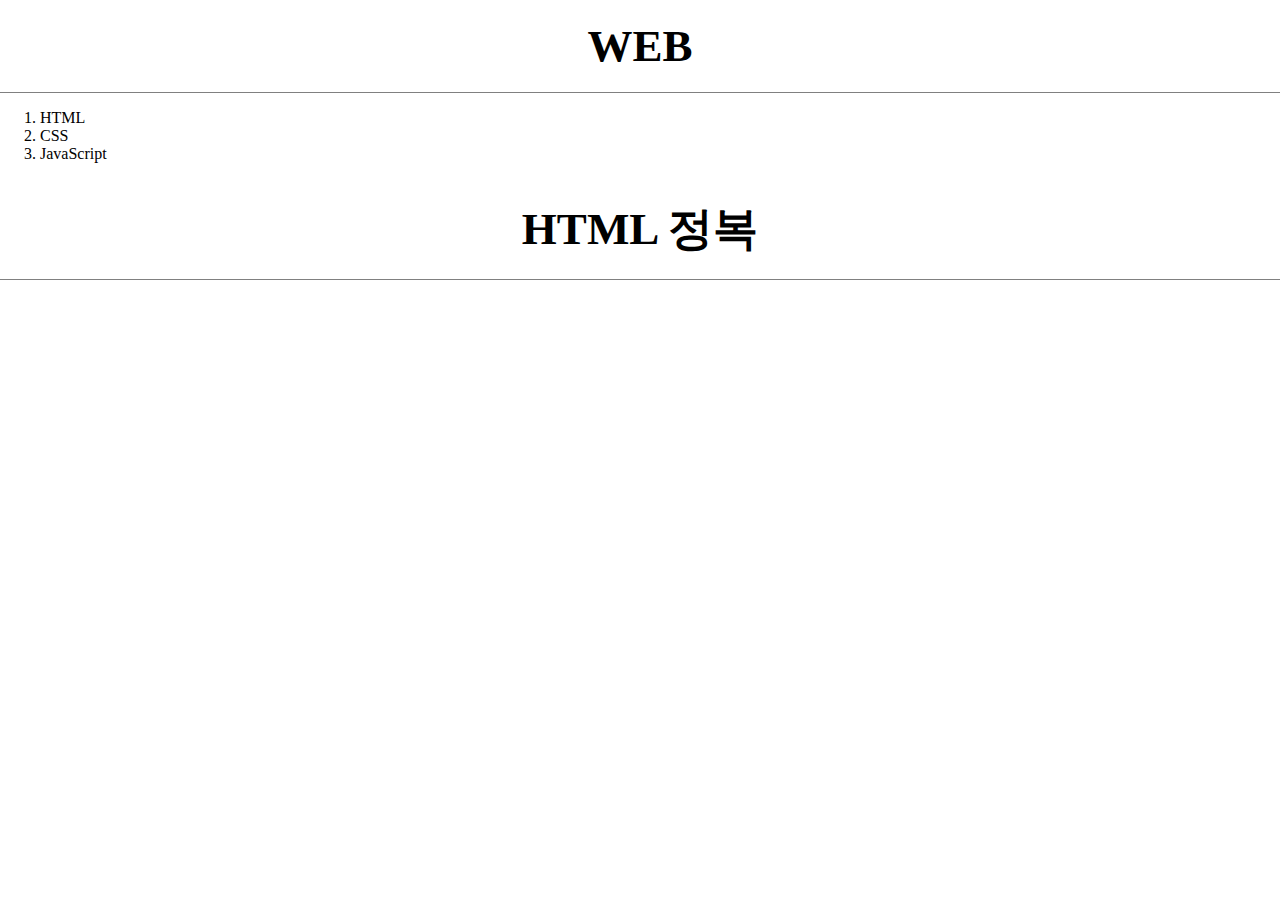
<file: index.html>
<!DOCTYPE html>
<html>

<head>
  <title>WEB1 - html</title>
  <meta charset="utf-8">
  <link rel="stylesheet" href="style.css">
</head>
<body>
  <h1><a href="index.html">WEB</a></h1>
  <ol>
    <li><a href="1.html">HTML</a></li>
    <li><a href="2.html">CSS</a></li>
    <li><a href="3.html">JavaScript</a></li>
  </ol>

  <h1><a href="https://github.com/eclipsepeach" target="_blank" title="go to eclipsepeach">HTML 정복</a></h1>
  <p><div id="disqus_thread"></div>
<script>
    /**
    *  RECOMMENDED CONFIGURATION VARIABLES: EDIT AND UNCOMMENT THE SECTION BELOW TO INSERT DYNAMIC VALUES FROM YOUR PLATFORM OR CMS.
    *  LEARN WHY DEFINING THESE VARIABLES IS IMPORTANT: https://disqus.com/admin/universalcode/#configuration-variables    */
    /*
    var disqus_config = function () {
    this.page.url = PAGE_URL;  // Replace PAGE_URL with your page's canonical URL variable
    this.page.identifier = PAGE_IDENTIFIER; // Replace PAGE_IDENTIFIER with your page's unique identifier variable
    };
    */
    (function() { // DON'T EDIT BELOW THIS LINE
    var d = document, s = d.createElement('script');
    s.src = 'https://web-practice-g360bwhybw.disqus.com/embed.js';
    s.setAttribute('data-timestamp', +new Date());
    (d.head || d.body).appendChild(s);
    })();
</script>
<noscript>Please enable JavaScript to view the <a href="https://disqus.com/?ref_noscript">comments powered by Disqus.</a></noscript></p>
</body>
</html>
</file>
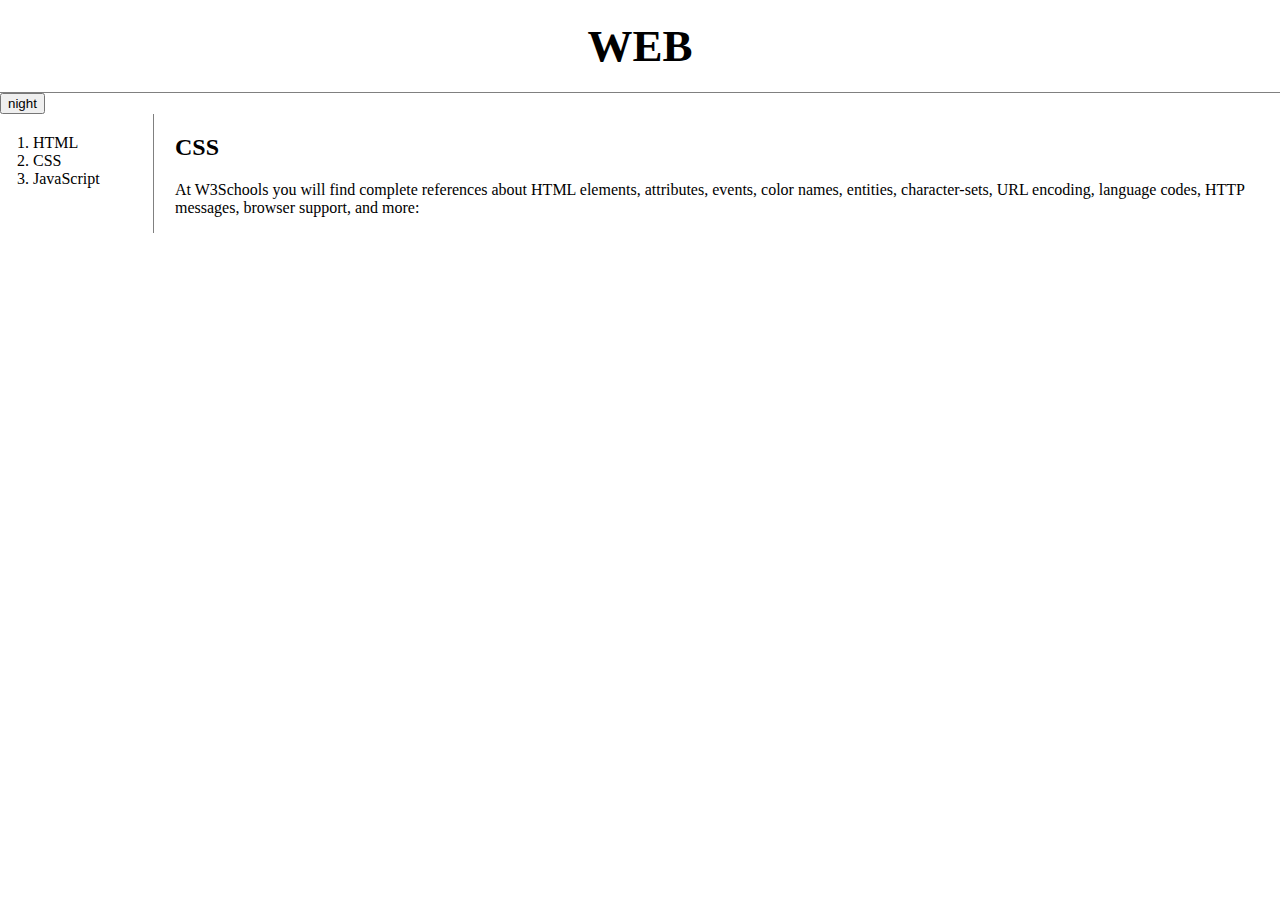
<file: 1.html>
<!DOCTYPE html>
<html>

<head>
  <title>WEB1 - html</title>
  <meta charset="utf-8">
  <link rel="stylesheet" href="style.css">
  <!-- Global site tag (gtag.js) - Google Analytics -->
<script async src="https://www.googletagmanager.com/gtag/js?id=G-2HCWR3G6VY"></script>
<script>
  window.dataLayer = window.dataLayer || [];
  function gtag(){dataLayer.push(arguments);}
  gtag('js', new Date());

  gtag('config', 'G-2HCWR3G6VY');
</script>

</head>

<body>
  <h1><a href="index.html">WEB</a></h1>
  <input type="button" name="" value="night" onclick="nightDayHandler(this)">
  <div id="grid">
      <ol>
        <li><a href="1.html">HTML</a></li>
        <li><a href="2.html">CSS</a></li>
        <li><a href="3.html">JavaScript</a></li>
      </ol>

    <div id=article>
      <h2><a href="https://github.com/eclipsepeach" target="_blank" title="go to eclipsepeach">CSS</a></h2>
      <p>At W3Schools you will find complete references about HTML elements, attributes, events, color names, entities, character-sets, URL encoding, language codes, HTTP messages, browser support, and more:</p>
    </div>
  </div>
</body>
</html>
</file>
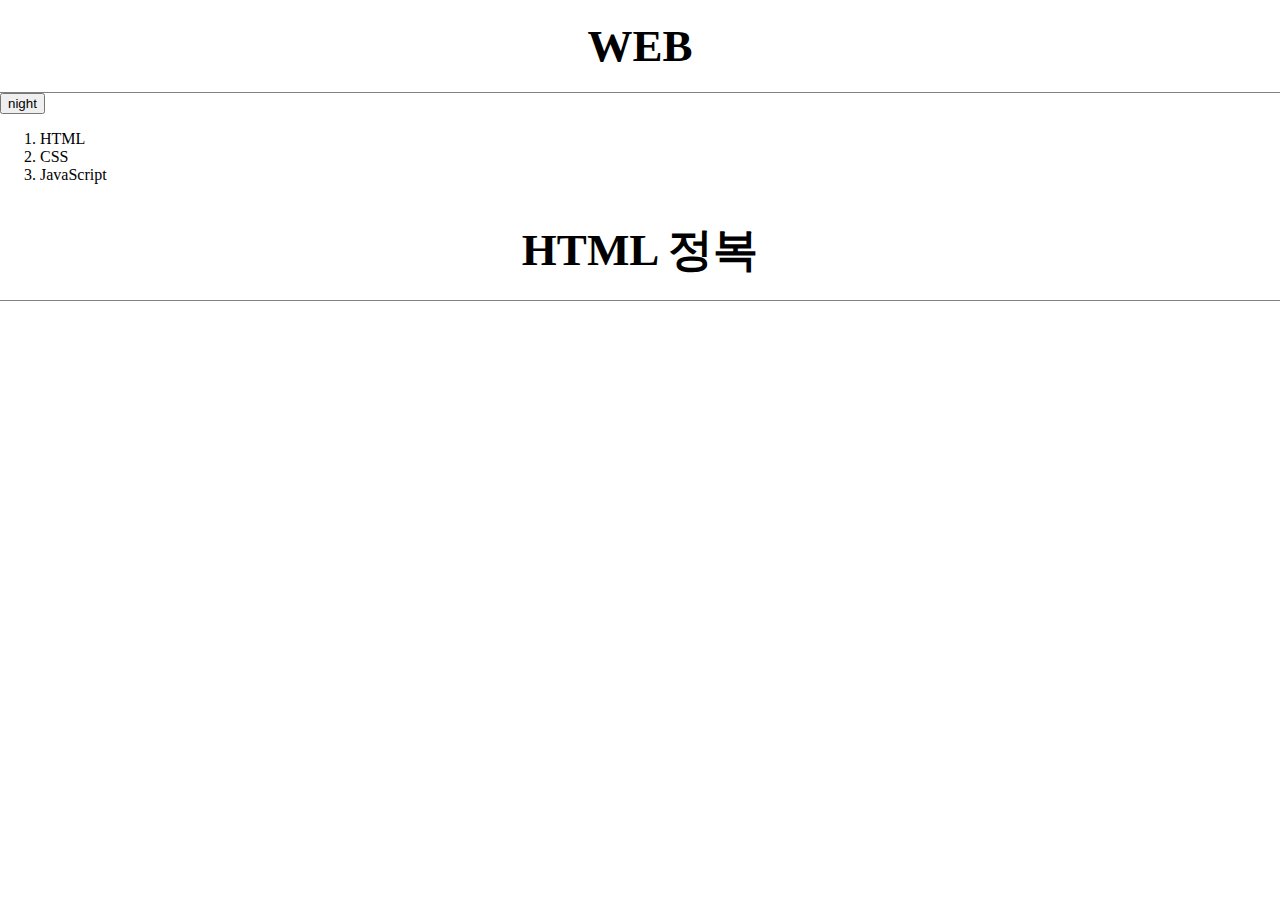
<file: 2.html>
<!DOCTYPE html>
<html>

<head>
  <title>WEB1 - CSS</title>
  <meta charset="utf-8">
  <link rel="stylesheet" href="style.css">

  <!-- Global site tag (gtag.js) - Google Analytics -->
<script async src="https://www.googletagmanager.com/gtag/js?id=G-2HCWR3G6VY"></script>
<script>
  window.dataLayer = window.dataLayer || [];
  function gtag(){dataLayer.push(arguments);}
  gtag('js', new Date());

  gtag('config', 'G-2HCWR3G6VY');
</script>

</head>
<body>
  <h1><a href="index.html">WEB</a></h1>
  <input type="button" name="" value="night" onclick="nightDayHandler(this)">
  <ol>
    <li><a href="1.html">HTML</a></li>
    <li><a href="2.html">CSS</a></li>
    <li><a href="3.html">JavaScript</a></li>
  </ol>

  <h1><a href="https://github.com/eclipsepeach" target="_blank" title="go to eclipsepeach">HTML 정복</a></h1>

  <!--Start of Tawk.to Script-->
  <script type="text/javascript">
  var Tawk_API=Tawk_API||{}, Tawk_LoadStart=new Date();
  (function(){
  var s1=document.createElement("script"),s0=document.getElementsByTagName("script")[0];
  s1.async=true;
  s1.src='https://embed.tawk.to/61dff552f7cf527e84d1eb63/1fp9dcj6e';
  s1.charset='UTF-8';
  s1.setAttribute('crossorigin','*');
  s0.parentNode.insertBefore(s1,s0);
  })();
  </script>
  <!--End of Tawk.to Script-->

</body>
</html>
</file>
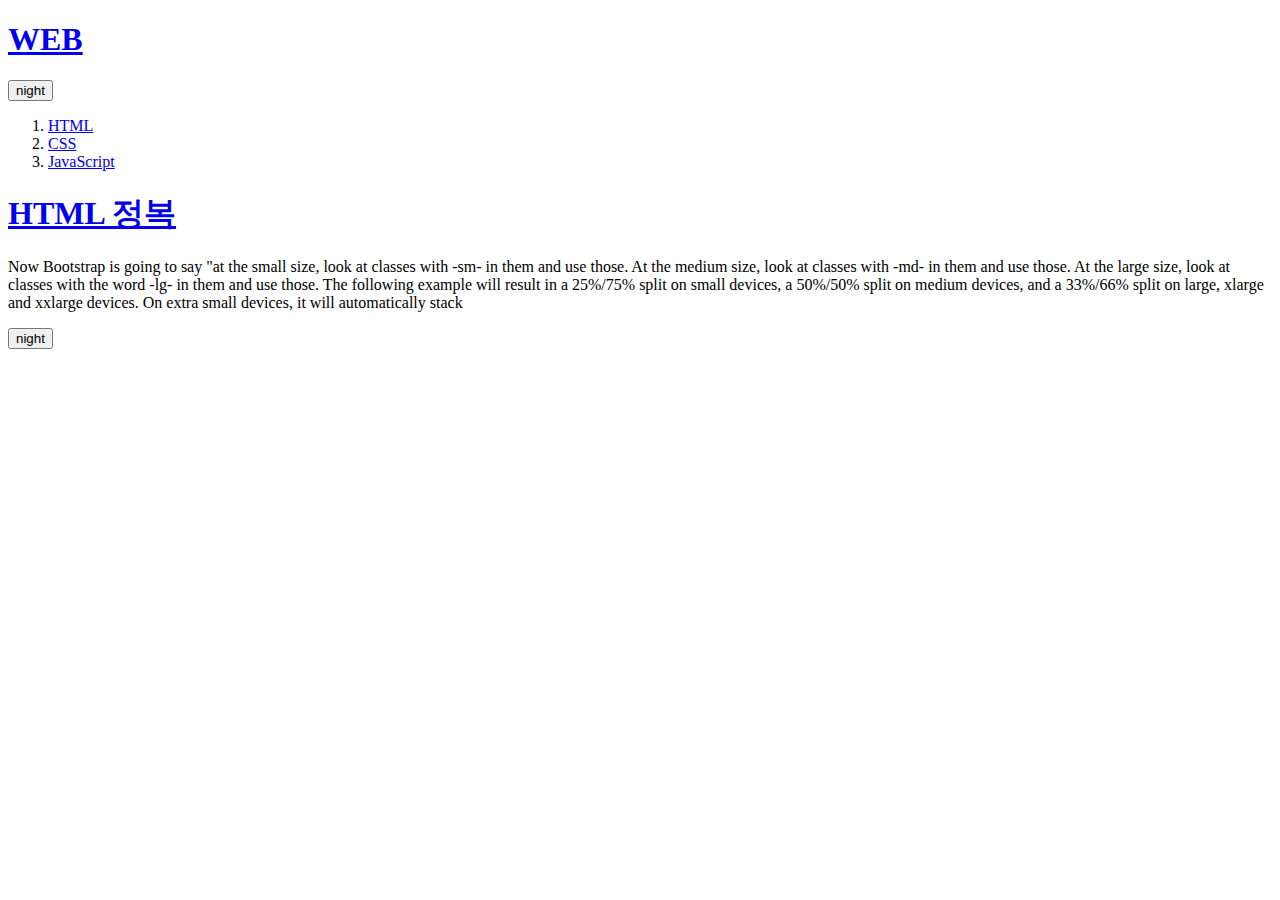
<file: 3.html>
<!DOCTYPE html>
<html>

<head>
  <title>WEB1 - JavaScript</title>
  <meta charset="utf-8">
  <script src="colors.js"></script>
  <script src="https://ajax.googleapis.com/ajax/libs/jquery/3.5.1/jquery.min.js"></script>
</head>
<body>
  <h1><a href="index.html">WEB</a></h1>

  <input type="button" name="" value="night" onclick="nightDayHandler(this)">

  <ol>
    <li><a href="1.html">HTML</a></li>
    <li><a href="2.html">CSS</a></li>
    <li><a href="3.html">JavaScript</a></li>
  </ol>

  <h1><a href="https://github.com/eclipsepeach" target="_blank" title="go to eclipsepeach">HTML 정복</a></h1>
  <p>
    Now Bootstrap is going to say "at the small size, look at classes with -sm- in them and use those. At the medium size, look at classes with -md- in them and use those. At the large size, look at classes with the word -lg- in them and use those.
    The following example will result in a 25%/75% split on small devices, a 50%/50% split on medium devices, and a 33%/66% split on large, xlarge and xxlarge devices. On extra small devices, it will automatically stack
  </p>

  <input type="button" name="" value="night" onclick="

    var target = document.querySelector('body');
    if(this.value === 'night'){
      target.style.backgroundColor = 'black';
      target.style.color = 'white';
      this.value = 'day';

    } else {
      target.style.backgroundColor = 'white';
      target.style.color = 'black';
      this.value = 'night';
    }
  ">

</body>
</html>
</file>
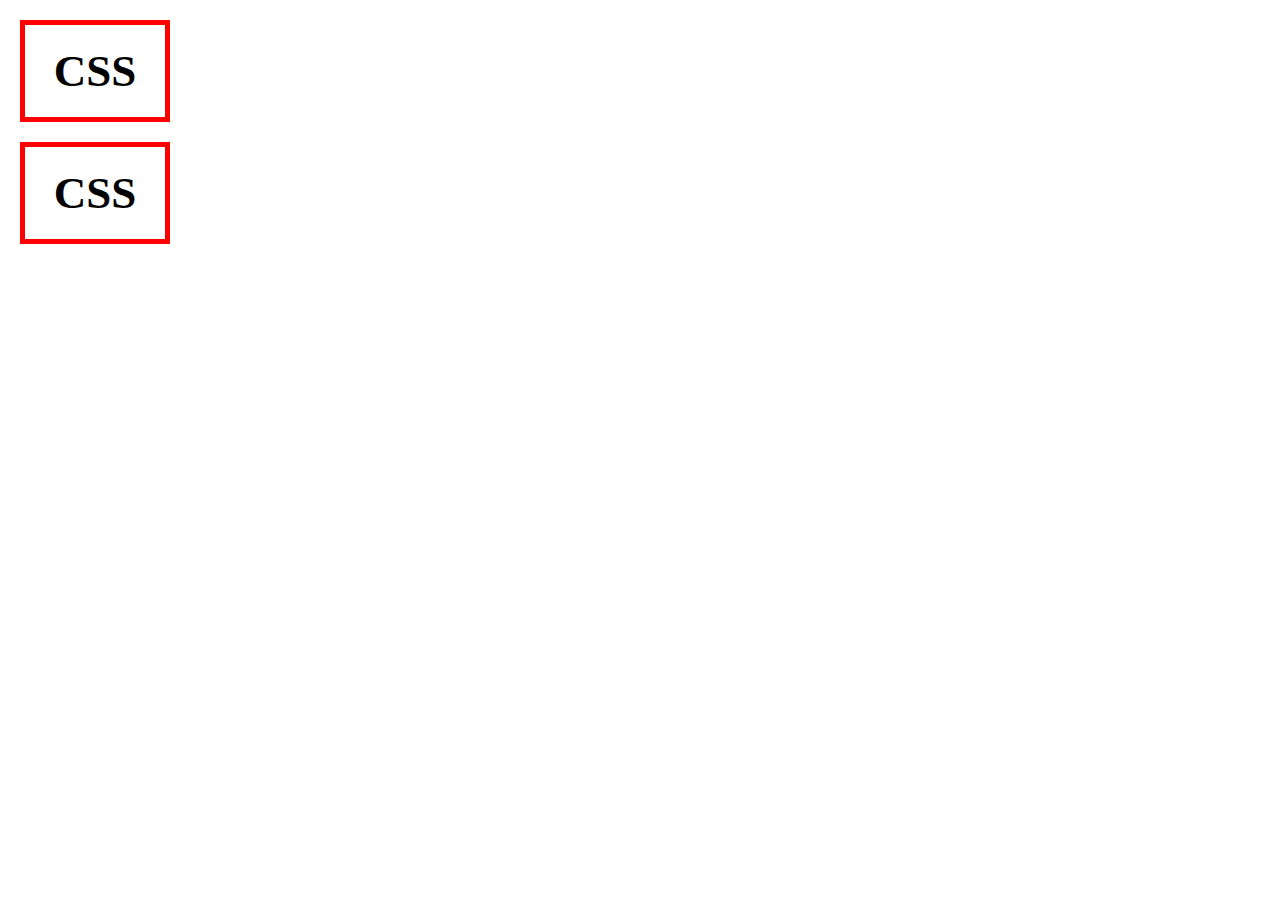
<file: box.html>
<!DOCTYPE html>
<html>
  <head>
    <meta charset="utf-8">
    <link rel="stylesheet" href="style.css">
    <title></title>
    <style>
      h1{
        border : 5px solid red;
        padding : 20px;
        margin : 20px;
        display: block;
        width: 100px;
      }
    </style>
  </head>
  <body>
    <h1>CSS</h1>
    <h1>CSS</h1>

  </body>
</html>
</file>
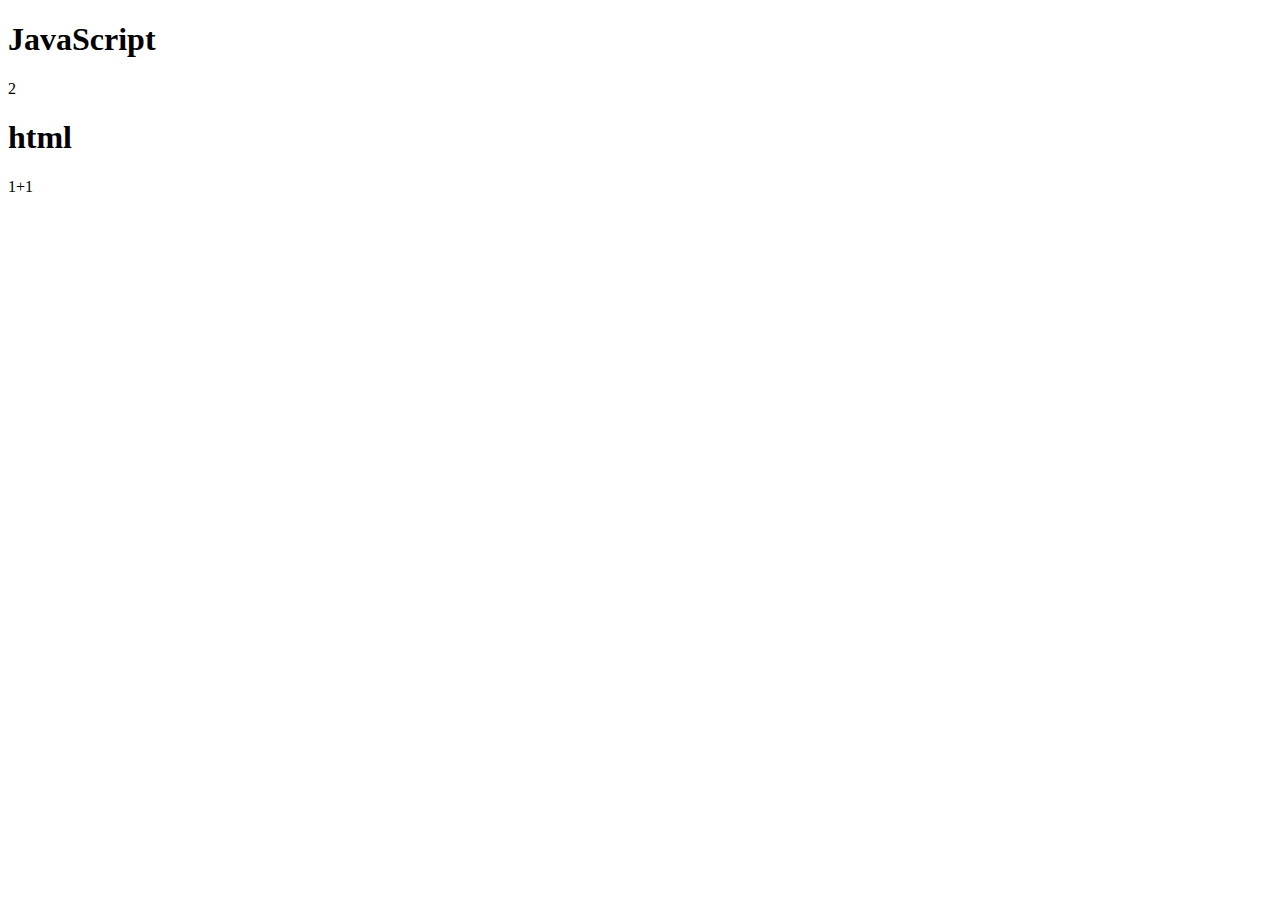
<file: ex1.html>
<!DOCTYPE html>
<html>
  <head>
    <meta charset="utf-8">
    <title></title>
  </head>
  <body>
    <h1>JavaScript</h1>
    <script type="text/javascript">
      document.write(1+1);
    </script>
    <h1>html</h1>
    1+1
  </body>
</html>
</file>
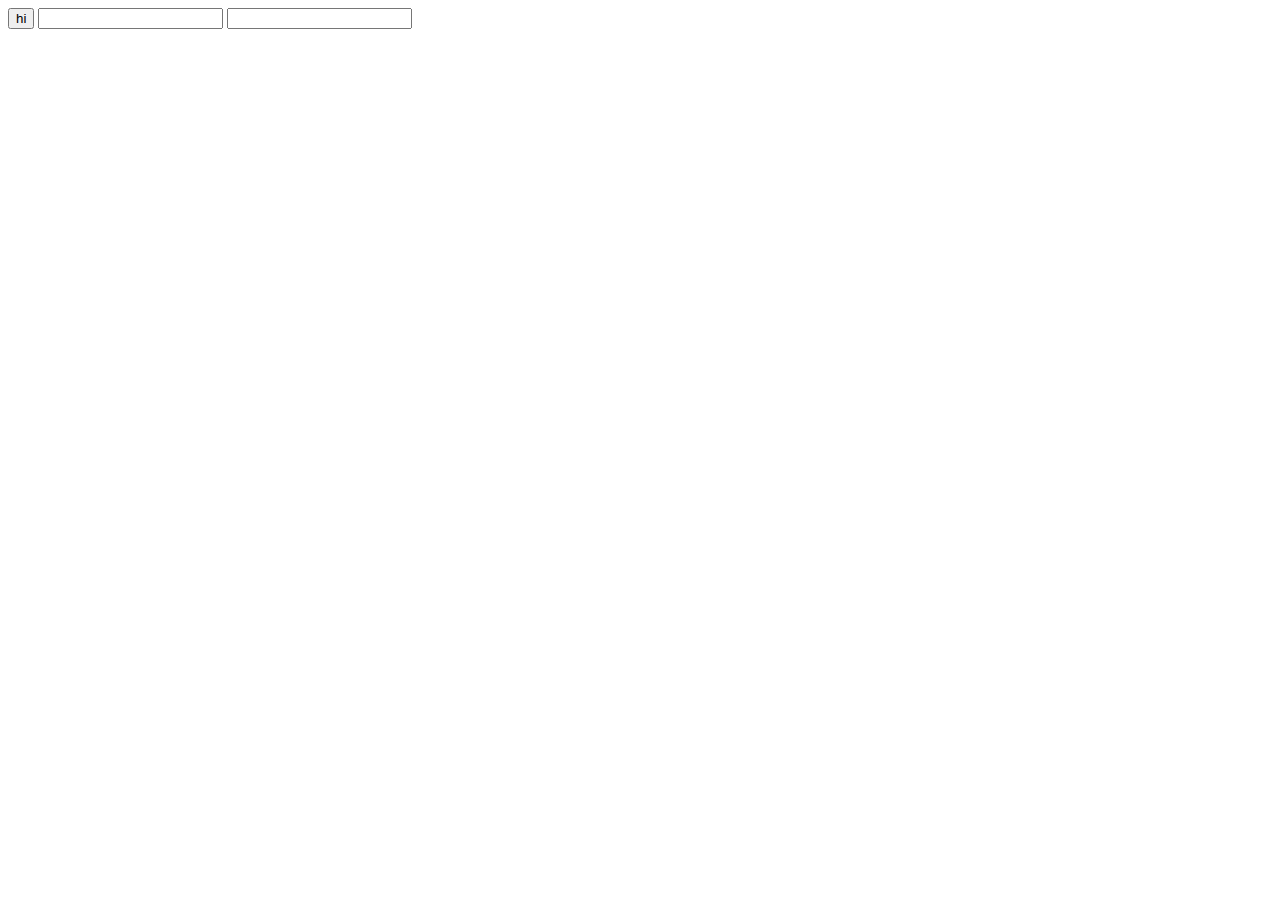
<file: ex2.html>
<!DOCTYPE html>
<html lang="en" dir="ltr">
  <head>
    <meta charset="utf-8">
    <title></title>
  </head>
  <body>
    <input type="button" name="" value="hi" onclick="alert('hi')">
    <input type="text" onchange="alert('changed')" name="" value="">
    <input type="text" onkeydown="alert('key down!')" name="" value="">
  </body>
</html>
</file>
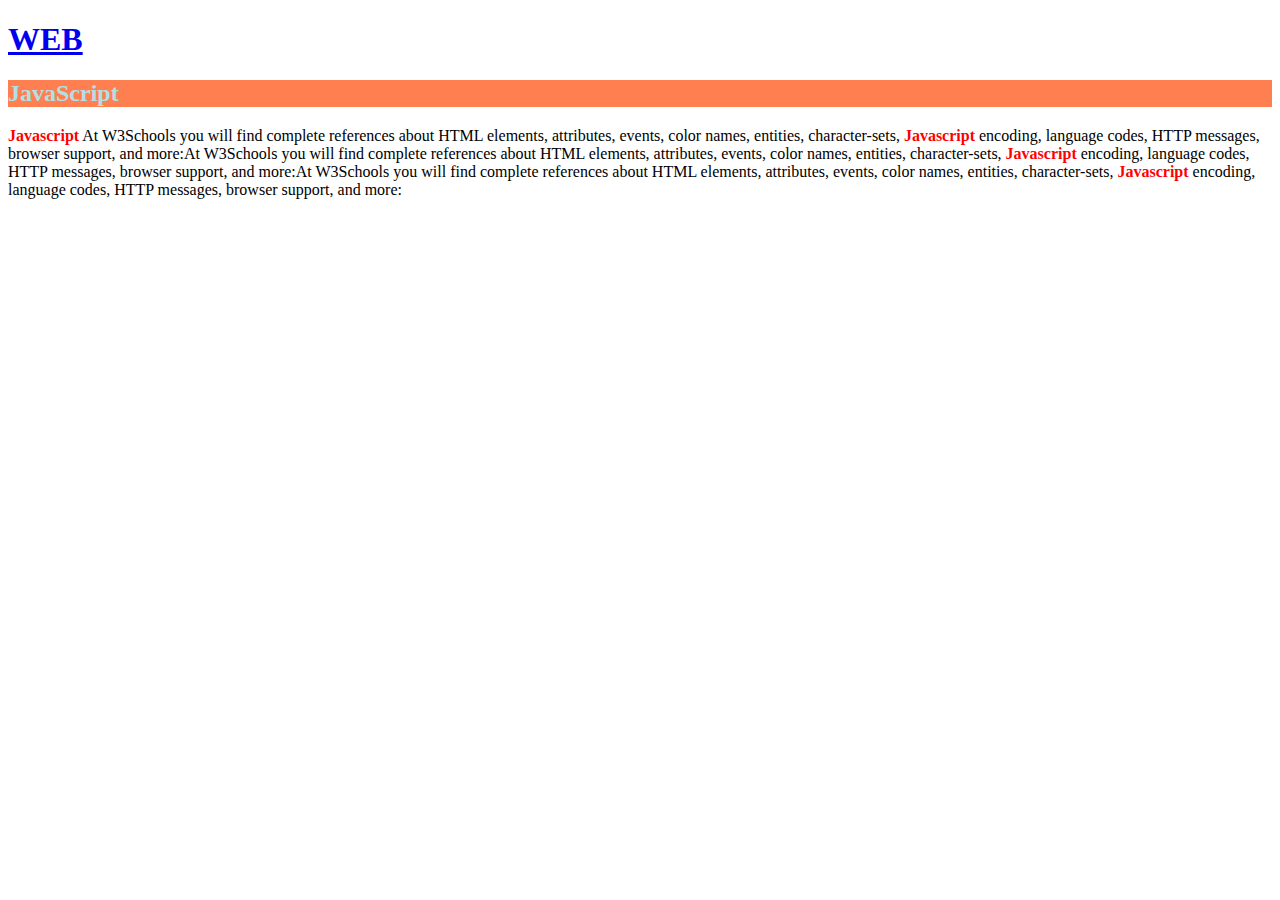
<file: ex3.html>
<!DOCTYPE html>
<html>

<head>
  <style>
    .js{
      font-weight:bold;
      color:red;
    }
  </style>
  <title>WEB1 - JavaScript</title>
  <meta charset="utf-8">
</head>
<body>
  <h1><a href="index.html">WEB</a></h1>
  <h2 style="background-color:coral; color:powderblue">JavaScript</h2>
  <p>
    <span class="js">Javascript</span> At W3Schools you will find complete references about HTML elements, attributes, events, color names, entities, character-sets, <span class="js">Javascript</span> encoding, language codes, HTTP messages, browser support, and more:At W3Schools you will find complete references about HTML elements, attributes, events, color names, entities, character-sets, <span class="js">Javascript</span> encoding, language codes, HTTP messages, browser support, and more:At W3Schools you will find complete references about HTML elements, attributes, events, color names, entities, character-sets, <span class="js">Javascript</span> encoding, language codes, HTTP messages, browser support, and more:
  </p>

</body>
</html>
</file>
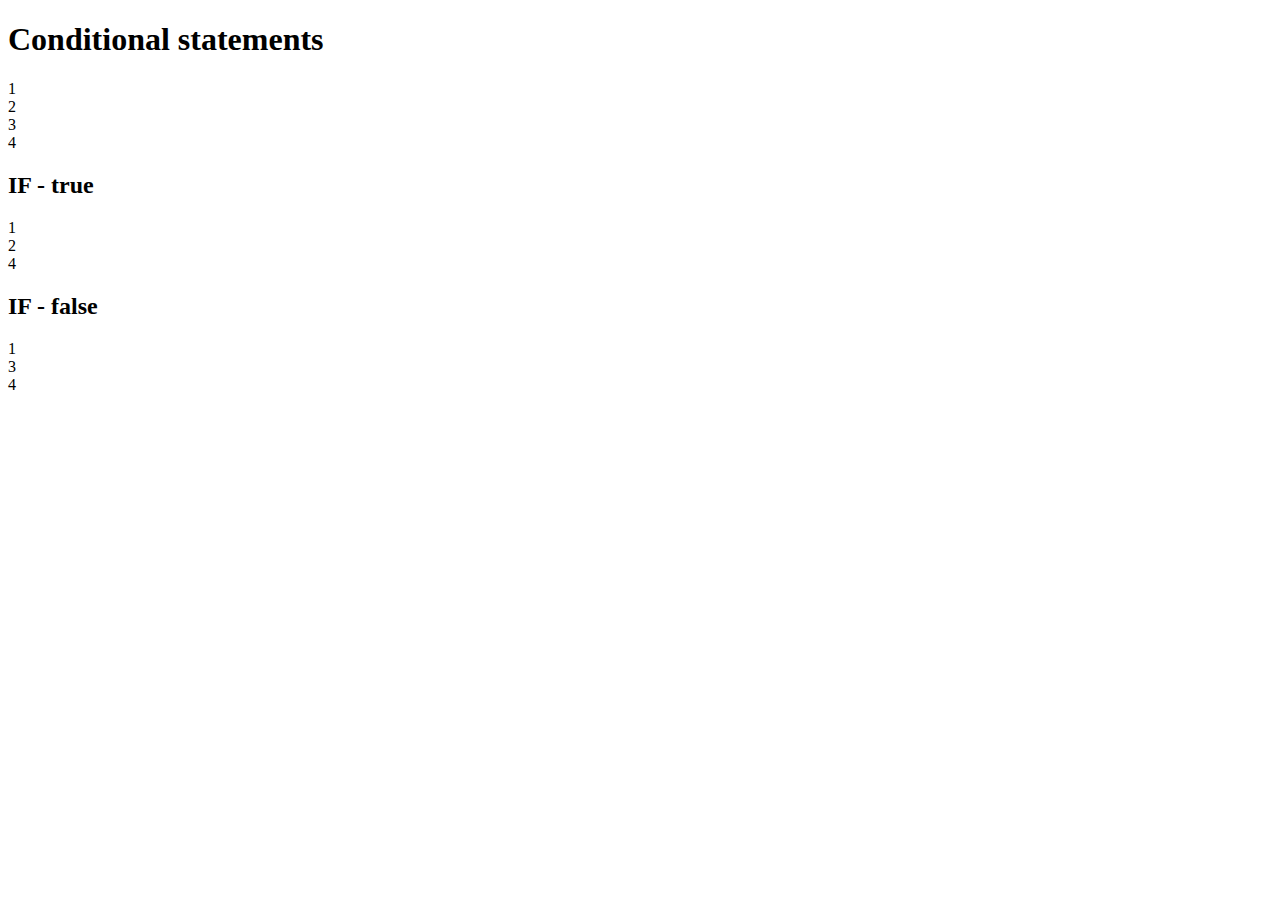
<file: ex4.html>
<!DOCTYPE html>
<html lang="en" dir="ltr">
  <head>
    <meta charset="utf-8">
    <title></title>
  </head>
  <body>
    <h1>Conditional statements</h1>
    <script>
      document.write("1<br>");
      document.write("2<br>");
      document.write("3<br>");
      document.write("4<br>");

    </script>

    <h2>IF - true</h2>
    <script>
      document.write("1<br>");
      if(true){
        document.write("2<br>");
      }else {
        document.write("3<br>");
      }
      document.write("4<br>");

    </script>

    <h2>IF - false</h2>
    <script>
      document.write("1<br>");
      if(false){
        document.write("2<br>");
      }else {
        document.write("3<br>");
      }
      document.write("4<br>");

    </script>
  </body>
</html>
</file>
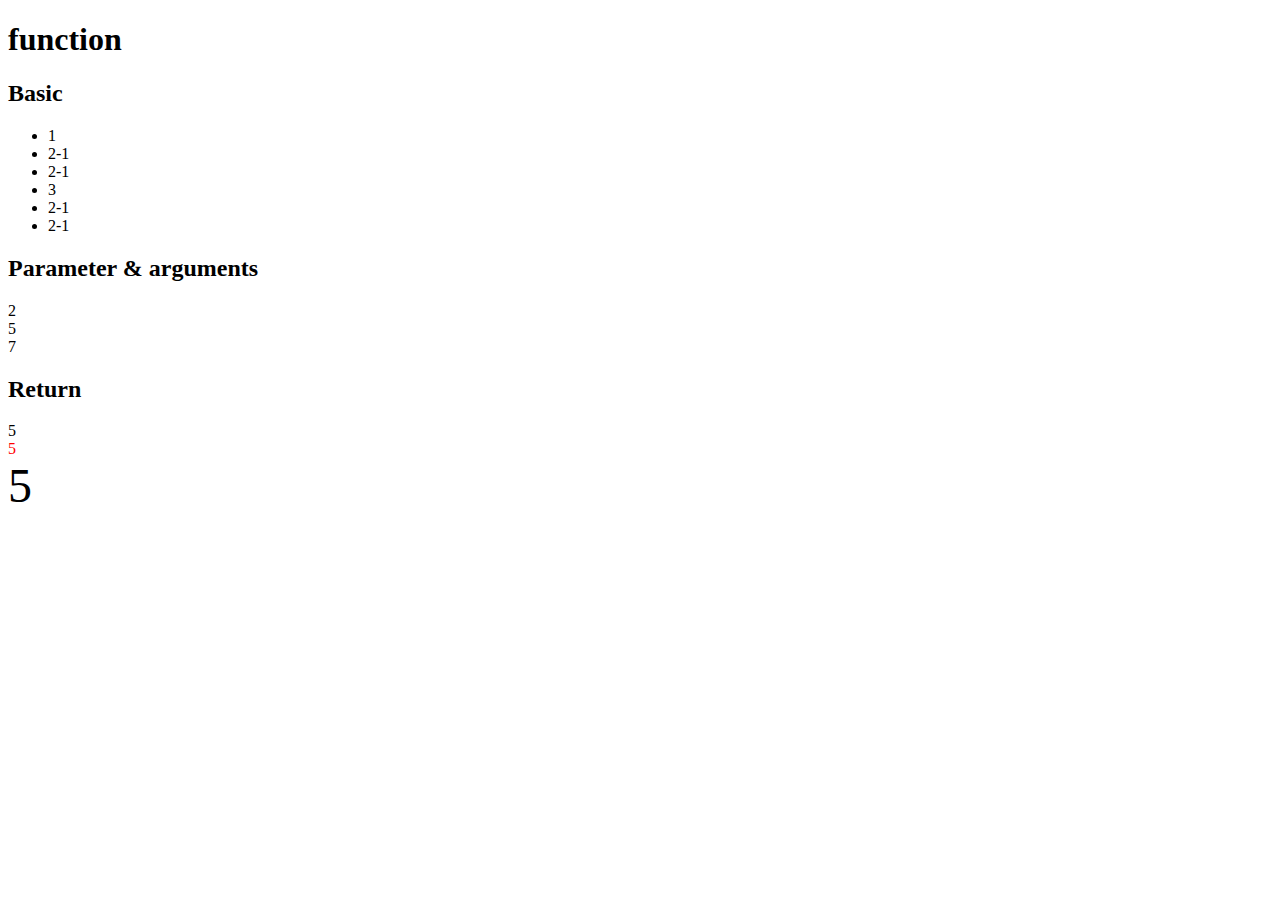
<file: ex5.html>
<!DOCTYPE html>
<html lang="en" dir="ltr">
  <head>
    <meta charset="utf-8">
    <title></title>
  </head>
  <body>
    <h1>function</h1>
    <h2>Basic</h2>
    <ul>
      <script>
        function two(){
          document.write('<li>2-1</li>');
          document.write('<li>2-1</li>');
        }

        document.write('<li>1</li>');
        two();
        document.write('<li>3</li>');
        two();

      </script>
    </ul>

    <h2>Parameter & arguments</h2>
    <script>
      function onePlusOne() {
        document.write(1+1+'<br>');
      }
      onePlusOne();

      function sum(left,right){
        document.write(left+right+'<br>');
      }
      sum(2,3);
      sum(3,4);
    </script>

    <h2>Return</h2>
    <script>
      function sum2(left, right){
        return left+right;
      }
      document.write(sum2(2,3)+'<br>');
      document.write('<div style="color:red;">'+sum2(2,3)+'</div>');
      document.write('<div style="font-size:3rem;">'+sum2(2,3)+'</div>');

    </script>

  </body>
</html>
</file>
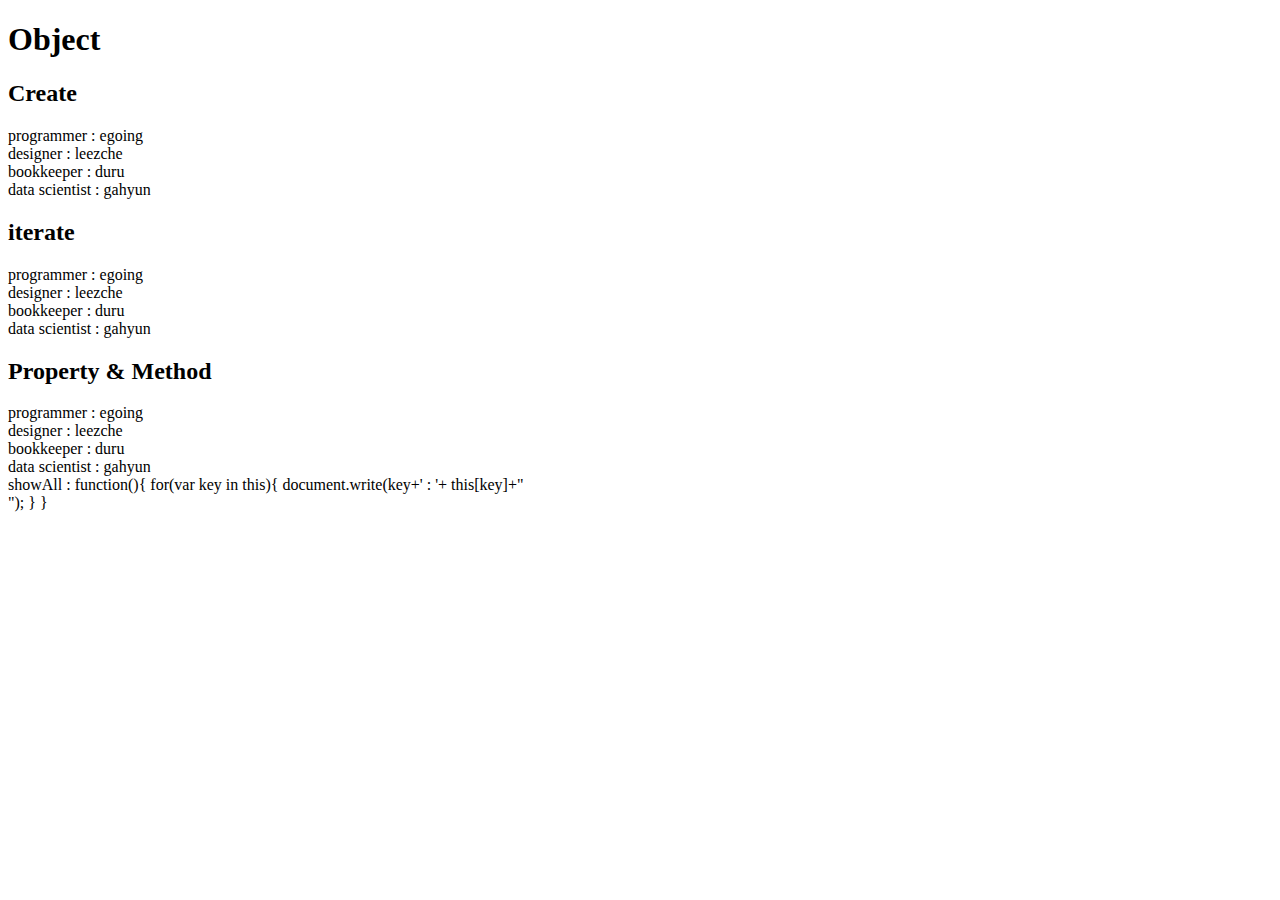
<file: ex6.html>
<!DOCTYPE html>
<html lang="en" dir="ltr">
  <head>
    <meta charset="utf-8">
    <title></title>
  </head>
  <body>
    <h1>Object</h1>
    <h2>Create</h2>
    <script>
      var coworkers = {
        "programmer":"egoing",
        "designer":"leezche"
      };
      document.write("programmer : "+coworkers.programmer+"<br>");
      document.write("designer : "+coworkers.designer+"<br>");
      coworkers.bookkeeper = "duru";
      document.write("bookkeeper : "+coworkers.bookkeeper+"<br>");
      coworkers["data scientist"]="gahyun";
      document.write("data scientist : "+coworkers["data scientist"]+"<br>");
    </script>
    <h2>iterate</h2>
    <script>
      for(var key in coworkers){
        document.write(key + " : "+coworkers[key]+"<br>");
      }
    </script>
    <h2>Property & Method</h2>
    <script>
      coworkers.showAll = function(){
        for(var key in this){
          document.write(key+' : '+ this[key]+"<br>");
        }
      }
      coworkers.showAll();
    </script>

  </body>
</html>
</file>
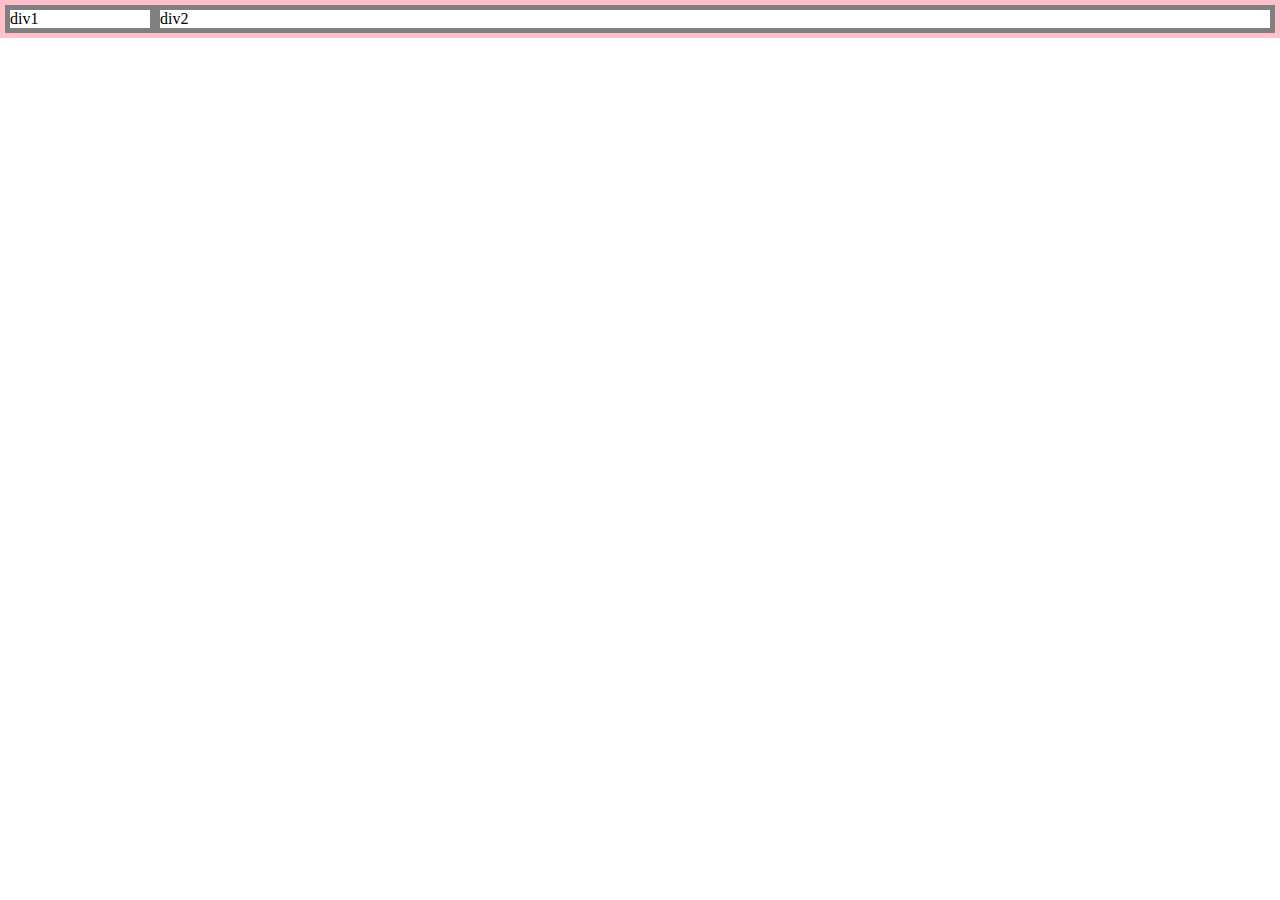
<file: grid.html>
<!DOCTYPE html>
<html>
  <head>
    <meta charset="utf-8">
    <link rel="stylesheet" href="style.css">
    <title></title>
    <style>
      #grid{
        border: 5px solid pink;
        display: grid;
        grid-template-columns: 150px 1fr;
      }
      div{
        border: 5px solid gray;
      }

    </style>
  </head>
  <body>
    <div id="grid">
      <div>div1</div>
      <div>div2</div>
    </div>
  </body>
</html>
</file>
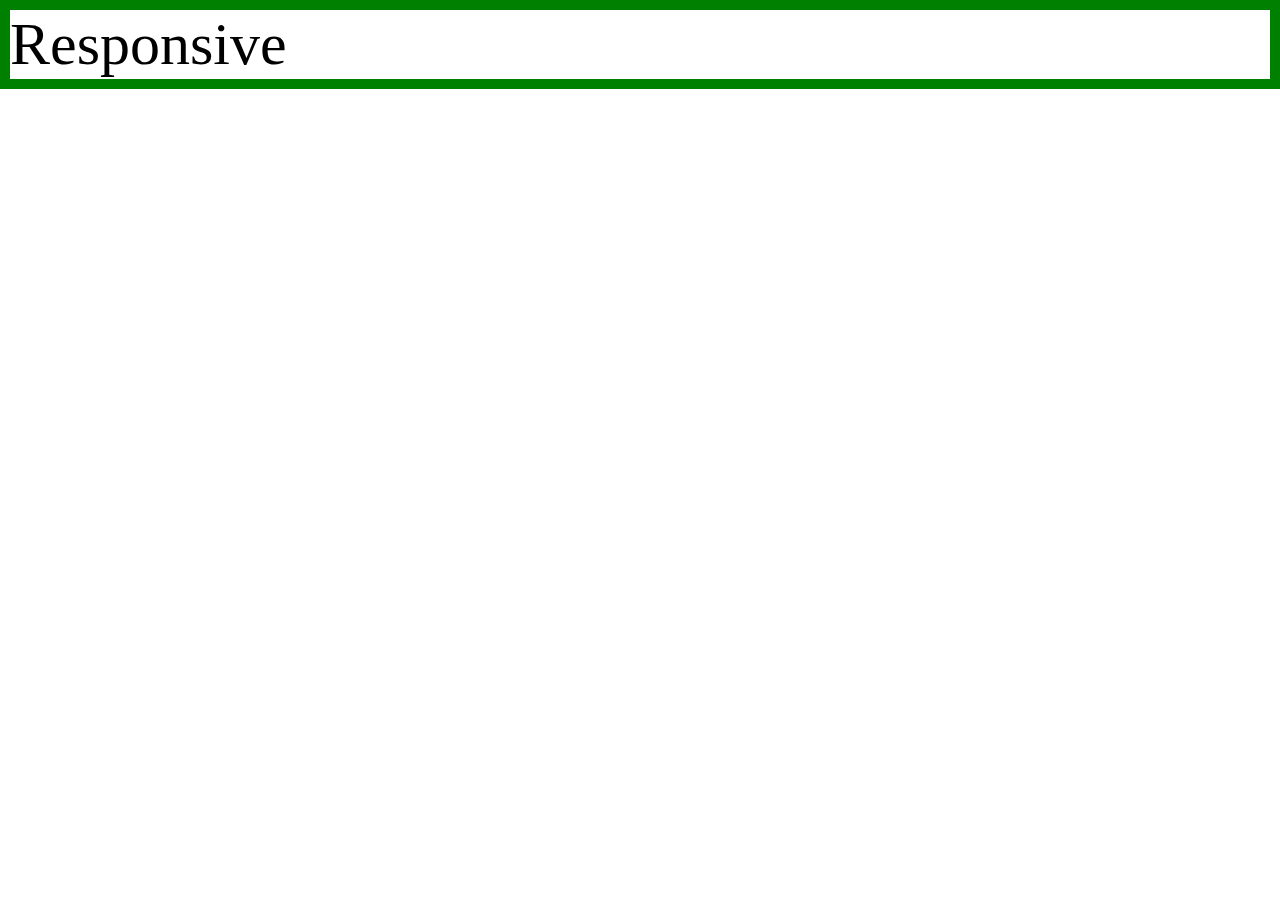
<file: mediaquery.html>
<!DOCTYPE html>
<html>
  <head>
    <meta charset="utf-8">
    <link rel="stylesheet" href="style.css">
    <title></title>
    <style>
      div{
        border :10px solid green;
        font-size:60px;
      }
      /*screen width > 800px*/
      @media(max-width:800px){
        div{
          display: none;
        }
      }

    </style>
  </head>
  <body>
    <div>
      Responsive

    </div>
  </body>
</html>
</file>
<file: style.css>
body{
  margin: 0;
}
  a {
    color : black;
    text-decoration: none;
  }
  h1{
    font-size: 45px;
    text-align: center;
    border-bottom: 1px solid gray;
    margin: 0;
    padding: 20px;
  }
  #grid ol{
    border-right: 1px solid gray;
    width: 100px;
    margin: 0;
    padding: 20px;
    padding-left: 33px;
  }
  #grid{
    display: grid;
    grid-template-columns: 150px 1fr;
  }
  #grid #article{
    padding-left: 25px;
  }
  @media(max-width:800px){
    #grid{
      display:block;
    }
    #grid ol{
      border-right: none;
    }
    h1{
      border-bottom: none;
    }
  }
</file>
